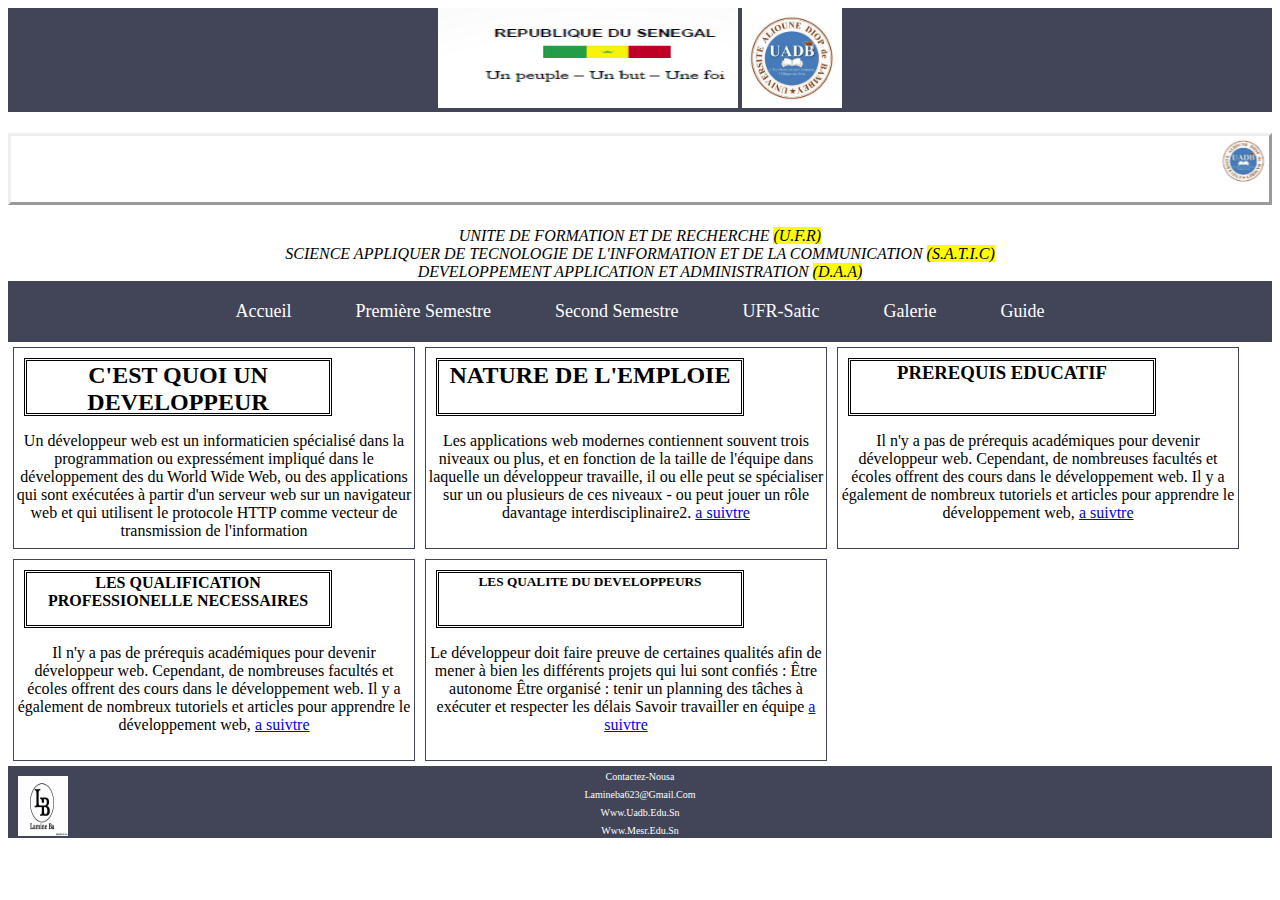
<file: index.html>
<!DOCTYPE html>
<html>
    <head>
        <title>D2A.COM</title>
        <meta charset="utf-8"/>
        <link rel="stylesheet" href="cour.css">

    </head>
    <body>
      <em>
      <div class="main">
            <img src="senegal.png" height="100px" width="300px">
            <img src="mama.jpg"  height="100px" width="100px">
          </em>
        </div>
        <h1><marquee><img src="mama.jpg"  height="50px" width="50px">UNIVERSITE ALIOUNE DIOP DE BAMBEY
          <img src="mama.jpg"  height="50px" width="50px"></marquee></h1>
        <div>
          <em>
          UNITE DE FORMATION ET DE RECHERCHE <mark>(U.F.R)</mark><br>
          SCIENCE APPLIQUER DE TECNOLOGIE DE L'INFORMATION ET DE LA COMMUNICATION <mark>(S.A.T.I.C)</mark><br>
          DEVELOPPEMENT APPLICATION ET ADMINISTRATION <mark>(D.A.A)</mark>
        </em>
        </div>
            
        <header>
        
        <nav>
          <ul>
              <li><a href="index.html" > accueil </a></li>
              <li><a href="premier semestre.html"> première semestre </a></li>
              <li><a href="second semestre.html" > second semestre</a></li>
              <li><a href="satic.html" >UFR-satic</a></li>
              <li><a href="galerie.html" > galerie </a></li>
              <li><a href="Guide.html" >Guide </a></li>
              
            
          </ul>
    </nav>

</header>

  <div class="div-main">
        <div class="div-content">
            <h2>C'EST QUOI UN DEVELOPPEUR</h2>
            <p>Un développeur web est un informaticien spécialisé
                 dans la programmation ou expressément impliqué dans le développement des
                  du World Wide Web, ou des applications qui sont exécutées à partir d'un serveur
                   web sur un navigateur web et qui utilisent le protocole HTTP comme vecteur 
                   de transmission de l'information</p>
        </div>

        <div class="div-content">
            <h2>NATURE DE L'EMPLOIE</h2>
      
            <p>Les applications web modernes contiennent souvent trois niveaux ou plus, et en fonction de la taille de l'équipe dans laquelle un développeur travaille, il ou elle peut se spécialiser sur un ou plusieurs de ces niveaux - ou peut jouer un rôle davantage interdisciplinaire2.
              <a href="a suivre.html" > a suivtre </a></p>
            
        </div>

        <div   class="div-content">
            <h3>PREREQUIS EDUCATIF</h3>
     
            <p>Il n'y a pas de prérequis académiques pour devenir développeur web. Cependant, de nombreuses facultés et écoles offrent des cours dans le développement web. Il y a également de nombreux tutoriels et articles pour apprendre le développement web,
              <a href="a suivre1.html" > a suivtre</a> 
              </p>
                  
                  
        </div>
       
         <div  class="div-content">
            <h4>LES QUALIFICATION PROFESSIONELLE NECESSAIRES</h4>
        
         
           
            <p>Il n'y a pas de prérequis académiques pour devenir développeur web. Cependant, de nombreuses facultés et écoles offrent des cours dans le développement web. Il y a également de nombreux tutoriels et articles pour apprendre le développement web,
              <a href="a suivre2.html" > a suivtre</a> 
              <p> 
                 
         </div>
        
         <div  class="div-content">
            <h5>LES QUALITE DU DEVELOPPEURS</h5>   
             
            <p>Le développeur doit faire preuve de certaines qualités afin de mener à bien les différents projets qui lui sont confiés :
                
                   Être autonome
                    Être organisé : tenir un planning des tâches à exécuter et respecter les délais
                   Savoir travailler en équipe <a href="a suivre3.html" > a suivtre</a> 
                             
                 
               
                  </p>
                 
         </div>
               
       <footer>
         <div class="div-container">
            <img src="lamina.jpg" alt="">
            <a href="#"> contactez-nousa</a><br>
                <a href="#"> lamineba623@gmail.com </a><br>
                    <a href="http://www.uadb.edu.sn/"> www.uadb.edu.sn </a><br>
                        <a href="http://www.mesr.gouv.sn/"> www.mesr.edu.sn</a>

         </div>

       </footer> 
       
        </body>
        
</html>
</file>
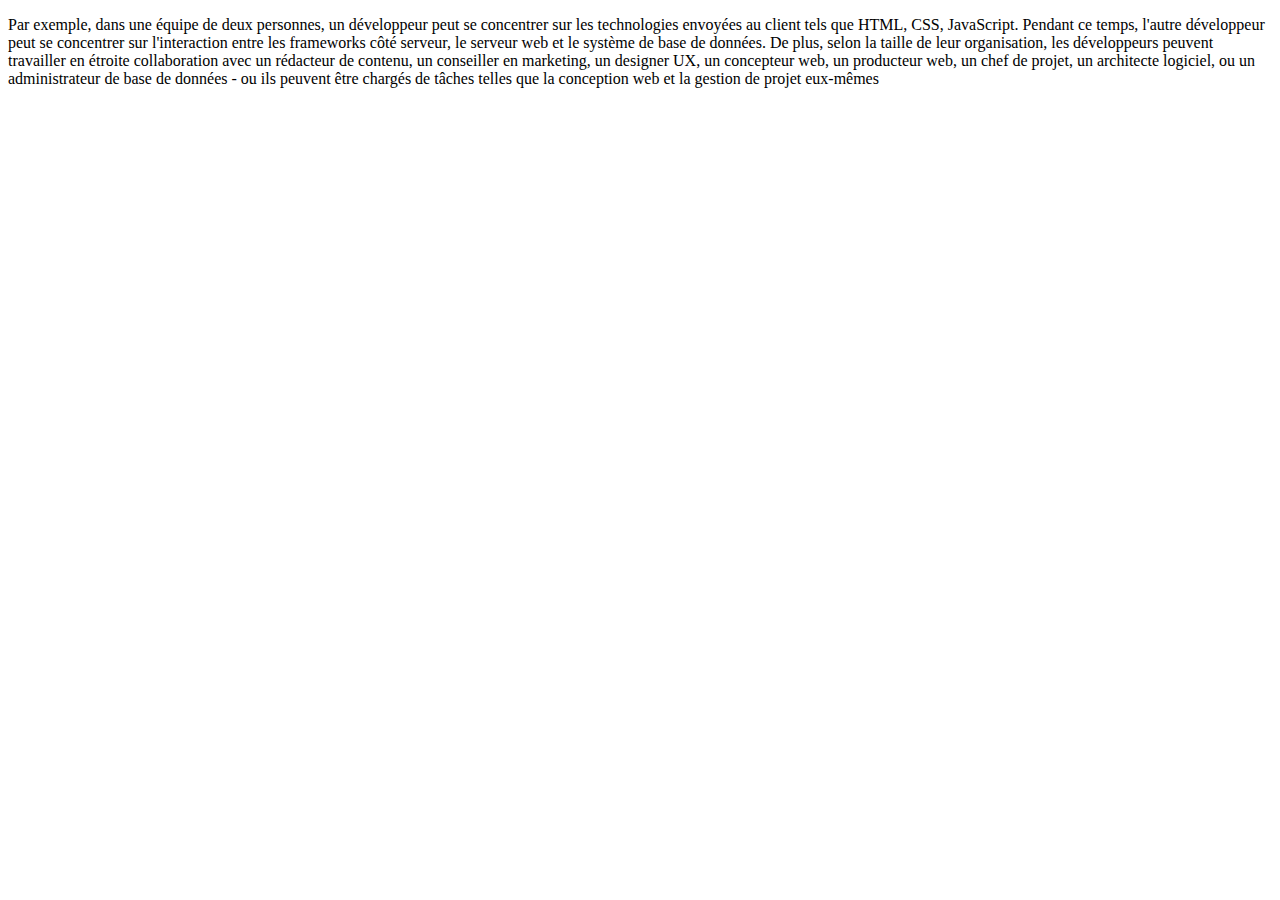
<file: a suivre.html>
<!DOCTYPE html>
<html lang="fr">
<head>
    <title>a suivre</title>
    <meta charset="UTF-8">
    <link rel="stylesheet" href="cour.css">
    
</head>
<body>
    <p>Par exemple, dans une équipe de deux personnes, un développeur peut se concentrer
         sur les technologies envoyées au client tels que HTML, CSS, JavaScript. Pendant
          ce temps, l'autre développeur peut se concentrer sur l'interaction entre les frameworks
           côté serveur, le serveur web et le système de base de données. De plus, selon la taille
            de leur organisation, les développeurs peuvent travailler en étroite collaboration avec
             un rédacteur de contenu, un conseiller en marketing, un designer UX, un concepteur web,
              un producteur web, un chef de projet, un architecte logiciel, ou un administrateur de
               base de données
            - ou ils peuvent être chargés de tâches telles que la conception web et la gestion
             de projet eux-mêmes</p>
    
</body>
</html>
</file>
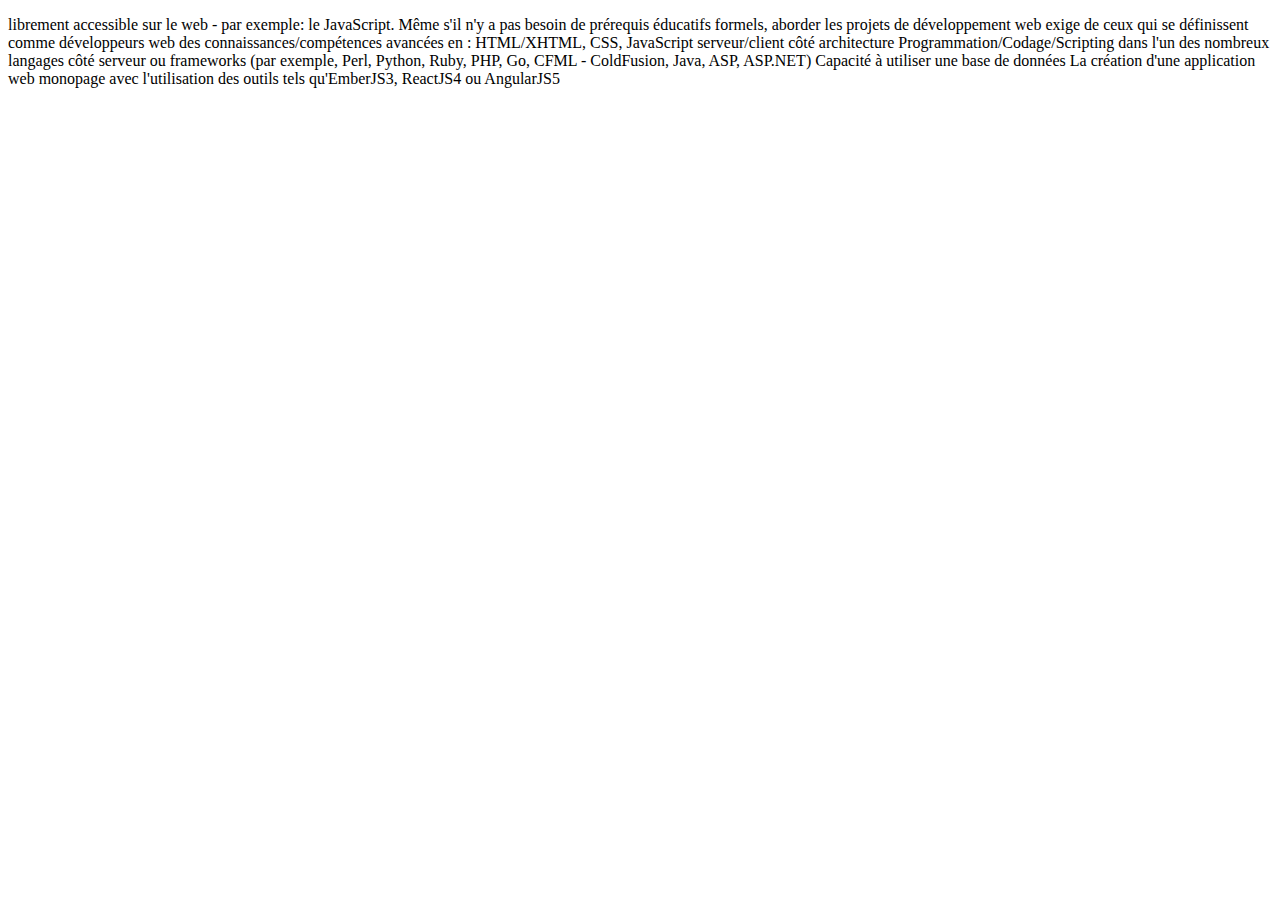
<file: a suivre1.html>
<!DOCTYPE html>
<html lang="en">
<head>
        <title>a suivre1</title>
       <meta charset="UTF-8">
  </head>
<body>
    <p>librement accessible sur le web - par exemple: le JavaScript.
    
            Même s'il n'y a pas besoin de prérequis éducatifs formels, aborder les projets de développement web exige de ceux qui se définissent comme développeurs web des connaissances/compétences avancées en :
            
            HTML/XHTML, CSS, JavaScript
            serveur/client côté architecture
            Programmation/Codage/Scripting dans l'un des nombreux langages côté serveur ou frameworks (par exemple, Perl, Python, Ruby, PHP, Go, CFML - ColdFusion, Java, ASP, ASP.NET)
            Capacité à utiliser une base de données
            La création d'une application web monopage avec l'utilisation des outils tels qu'EmberJS3, ReactJS4 ou AngularJS5</p>
    
</body>
</html>
</file>
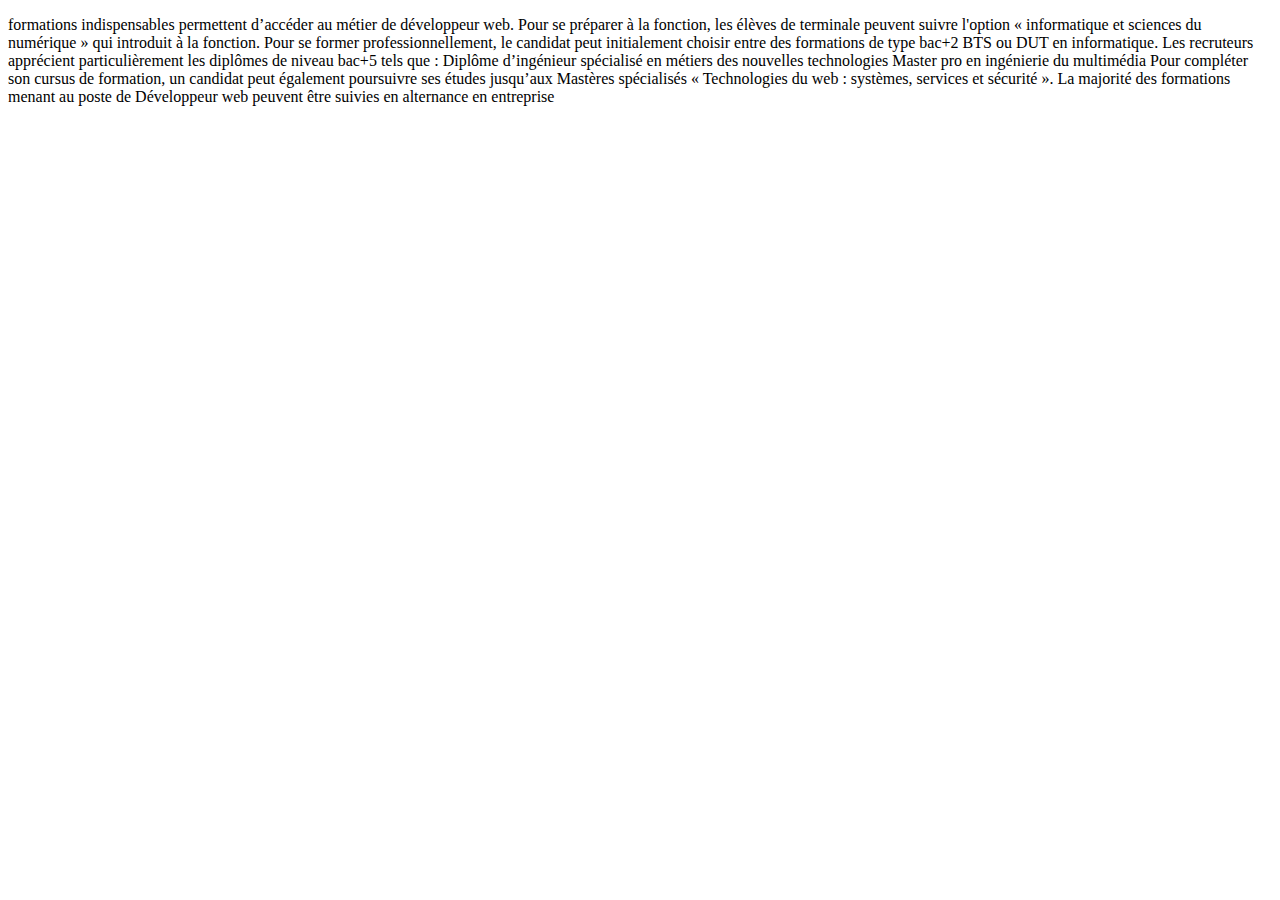
<file: a suivre2.html>
<!DOCTYPE html>
<html lang="en">
<head>
        <title>a suivre2</title>
    <meta charset="UTF-8">
   
    
</head>
<body>
    <p> formations indispensables permettent d’accéder au métier de développeur web. Pour se préparer à la fonction, les élèves de terminale peuvent suivre l'option « informatique et sciences du numérique » qui introduit à la fonction.
 
            Pour se former professionnellement, le candidat peut initialement choisir entre des formations de type bac+2 BTS ou DUT en informatique.
            
            Les recruteurs apprécient particulièrement les diplômes de niveau bac+5 tels que :
            
            Diplôme d’ingénieur spécialisé en métiers des nouvelles technologies
            Master pro en ingénierie du multimédia
            Pour compléter son cursus de formation, un candidat peut également poursuivre ses études jusqu’aux Mastères spécialisés « Technologies du web : systèmes, services et sécurité ».
            
            La majorité des formations menant au poste de Développeur web peuvent être suivies en alternance en entreprise</p>
    
</body>
</html>
</file>
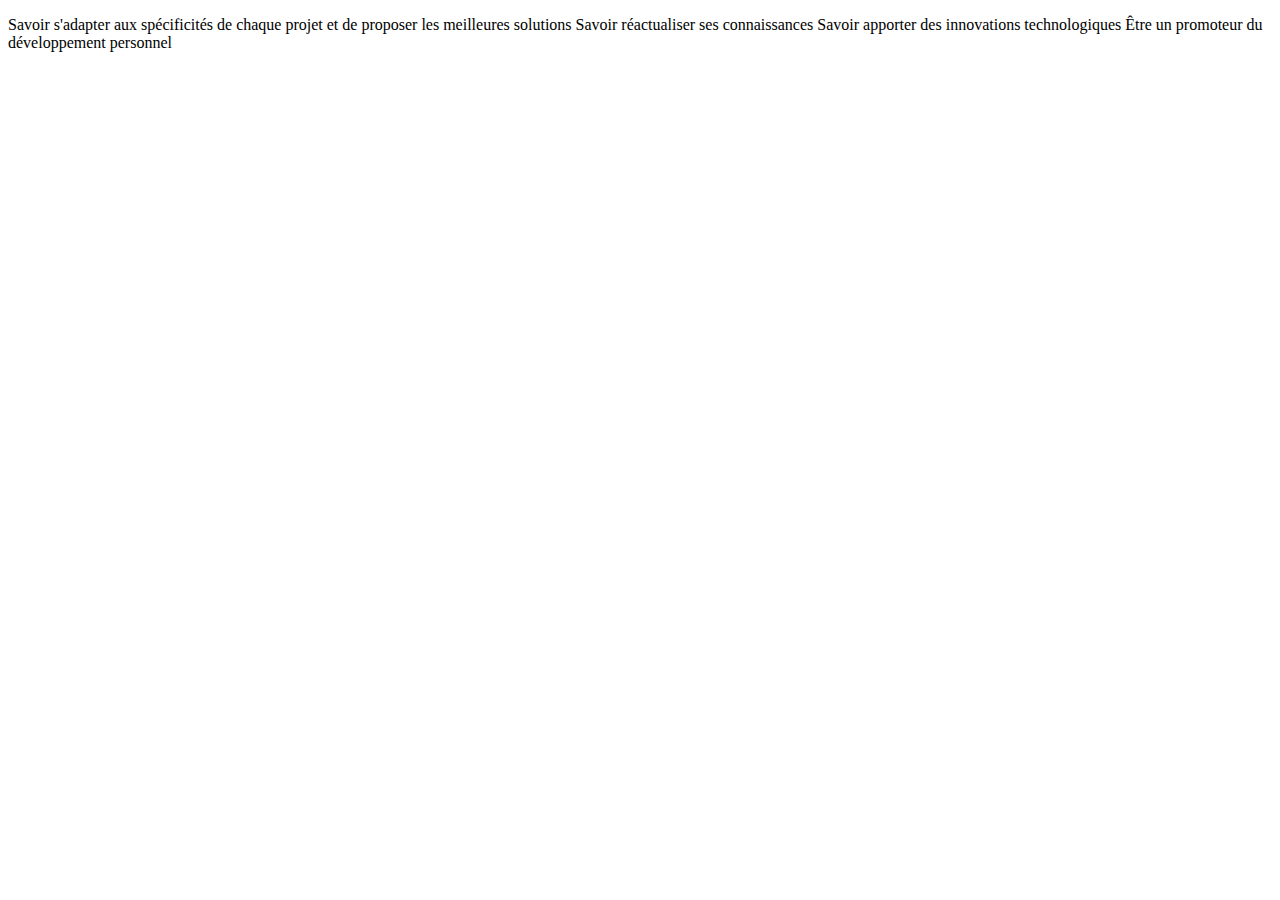
<file: a suivre3.html>
<!DOCTYPE html>
<html lang="en">
<head>
        <title>a suivre3</title>
    <meta charset="UTF-8">
    
</head>
<body>
    <p>Savoir s'adapter aux spécificités de chaque projet et de proposer les meilleures solutions
            Savoir réactualiser ses connaissances Savoir apporter des innovations technologiques
            Être un promoteur du développement personnel</p>
    
</body>
</html>
</file>
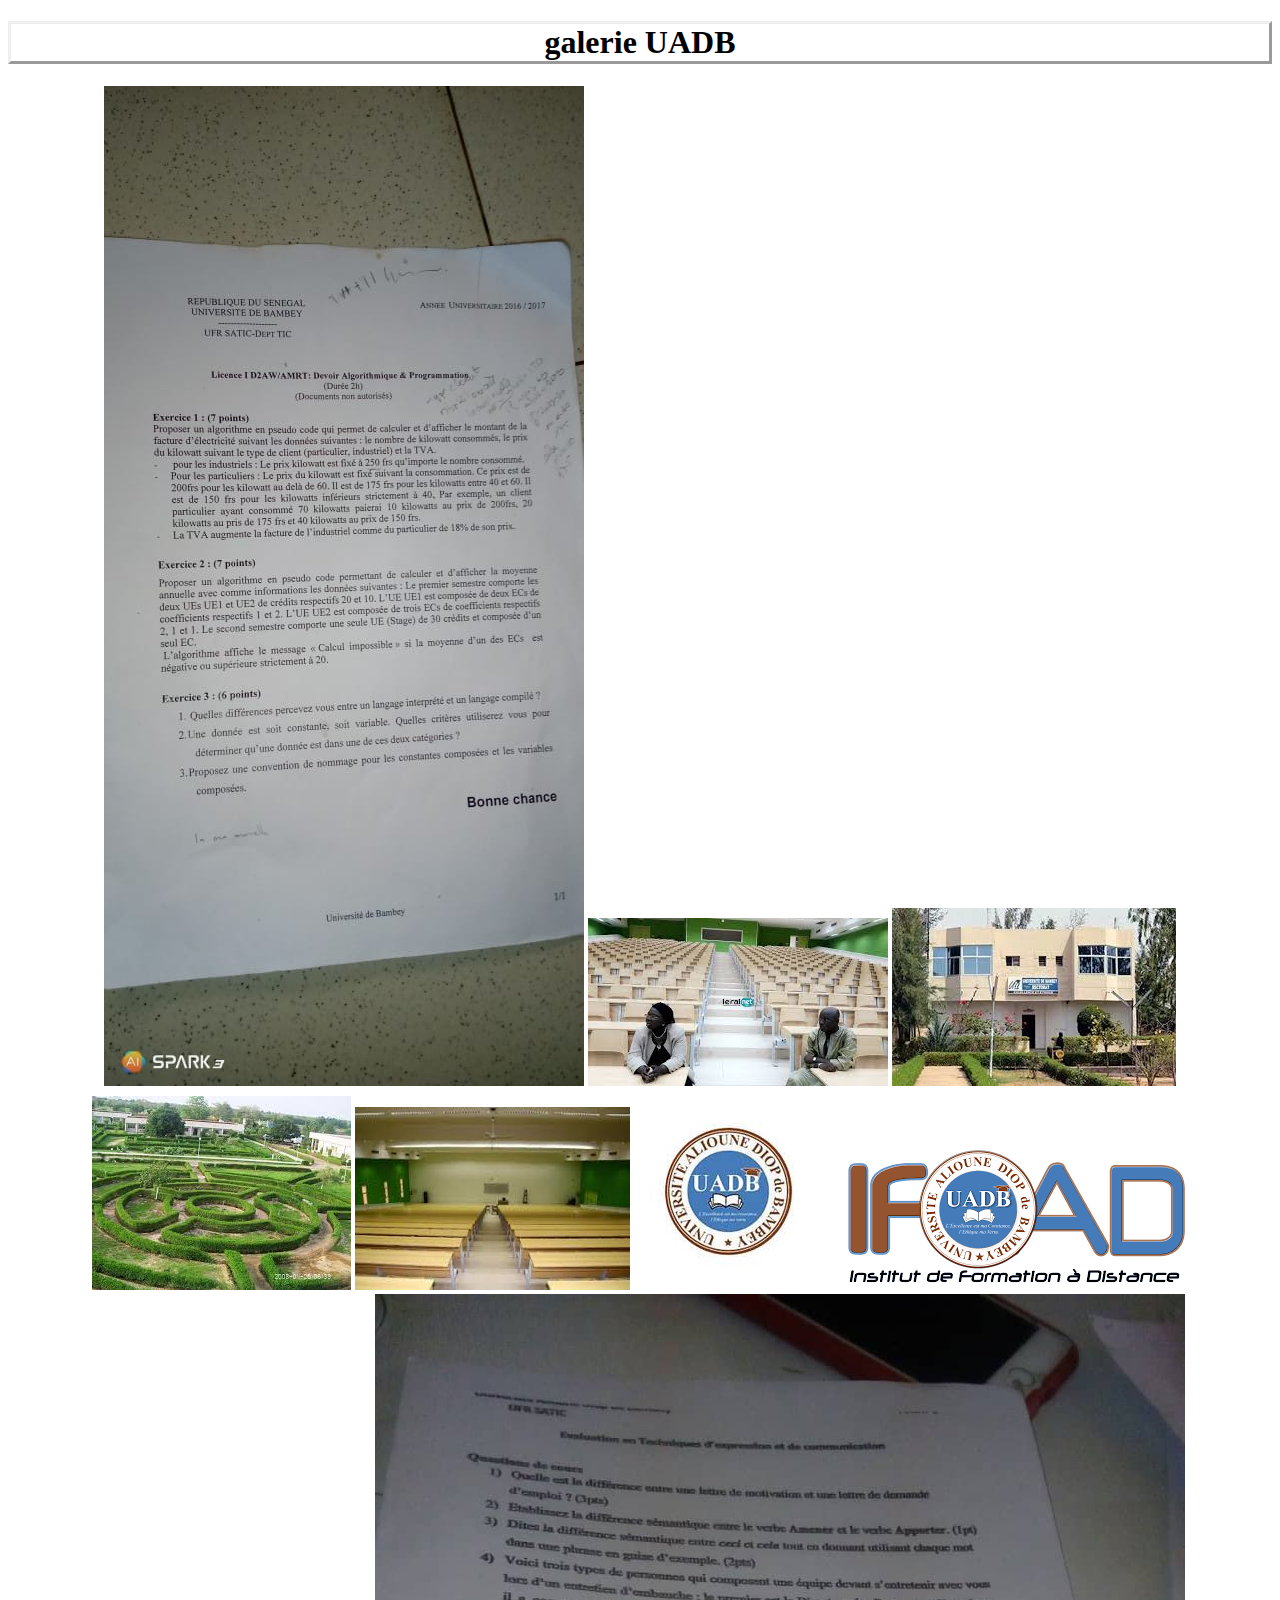
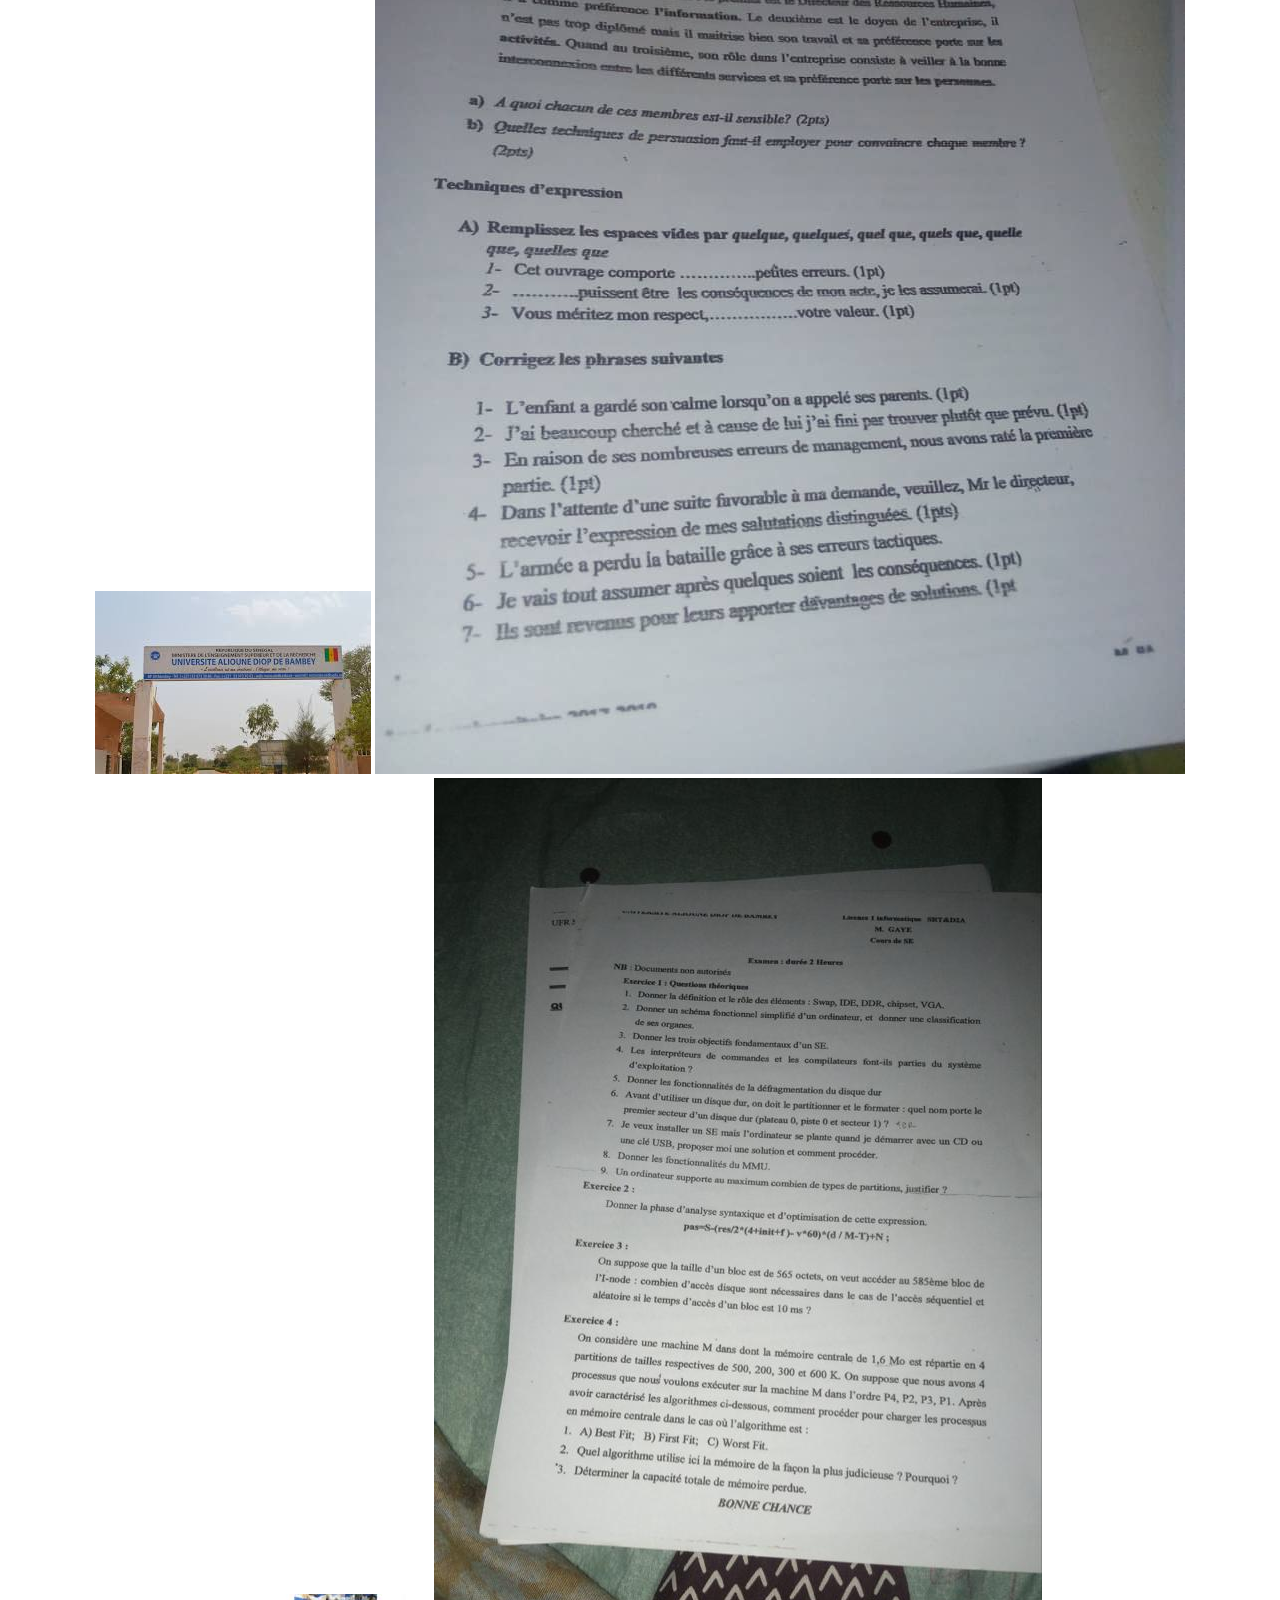
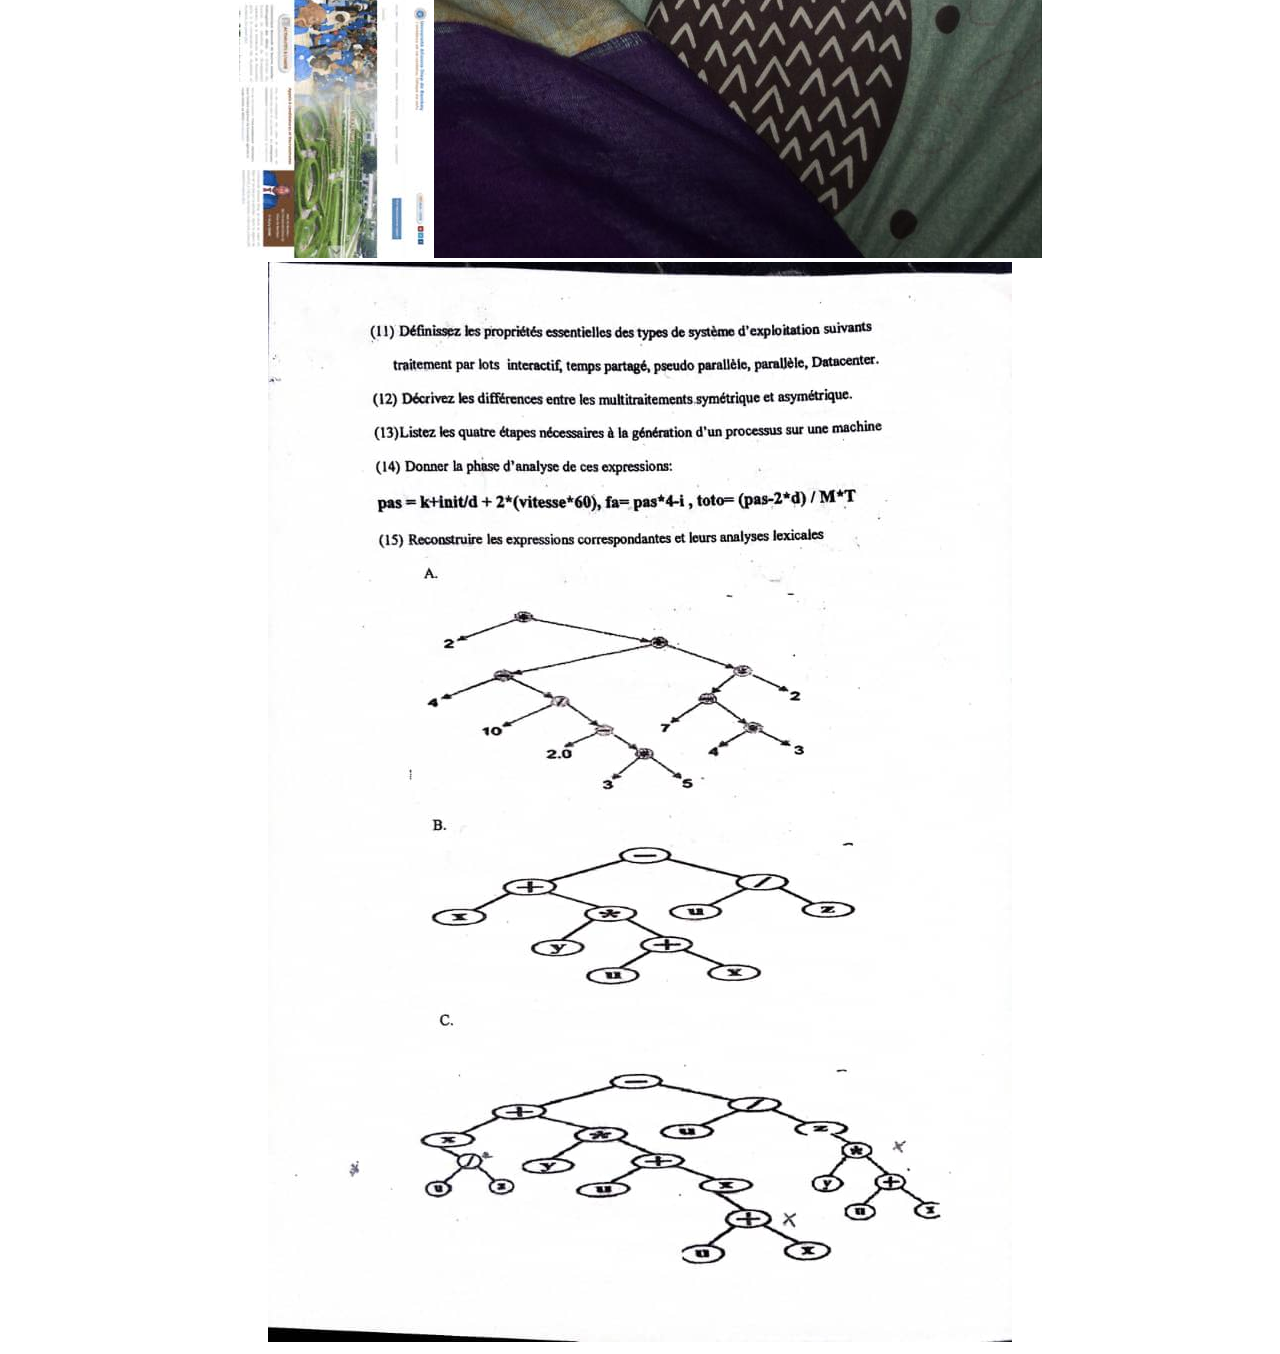
<file: galerie.html>
<!DOCTYPE html>
<html>
    <head>
        <title></title>
        <meta charset="utf-8"/>
        <link rel="stylesheet" href="cour.css">

    </head>
    <body>
        <h1> galerie UADB</h1>
        <div class="left">
                
        <img src="1.jpg" >
        <img src="2.jpg" >
        <img src="3.jpg" >
        <img src="4.jpg" >
        <img src="5.jpg" >
        <img src="6.jpg" >
        <img src="7.png" >
        <img src="8.jpg" >
        <img src="9.jpg">
        <img src="10.jpg" >
        <img src="11.jpg" >
        <img src="12.jpg" >
        </div>

        </body>
</html>
</file>
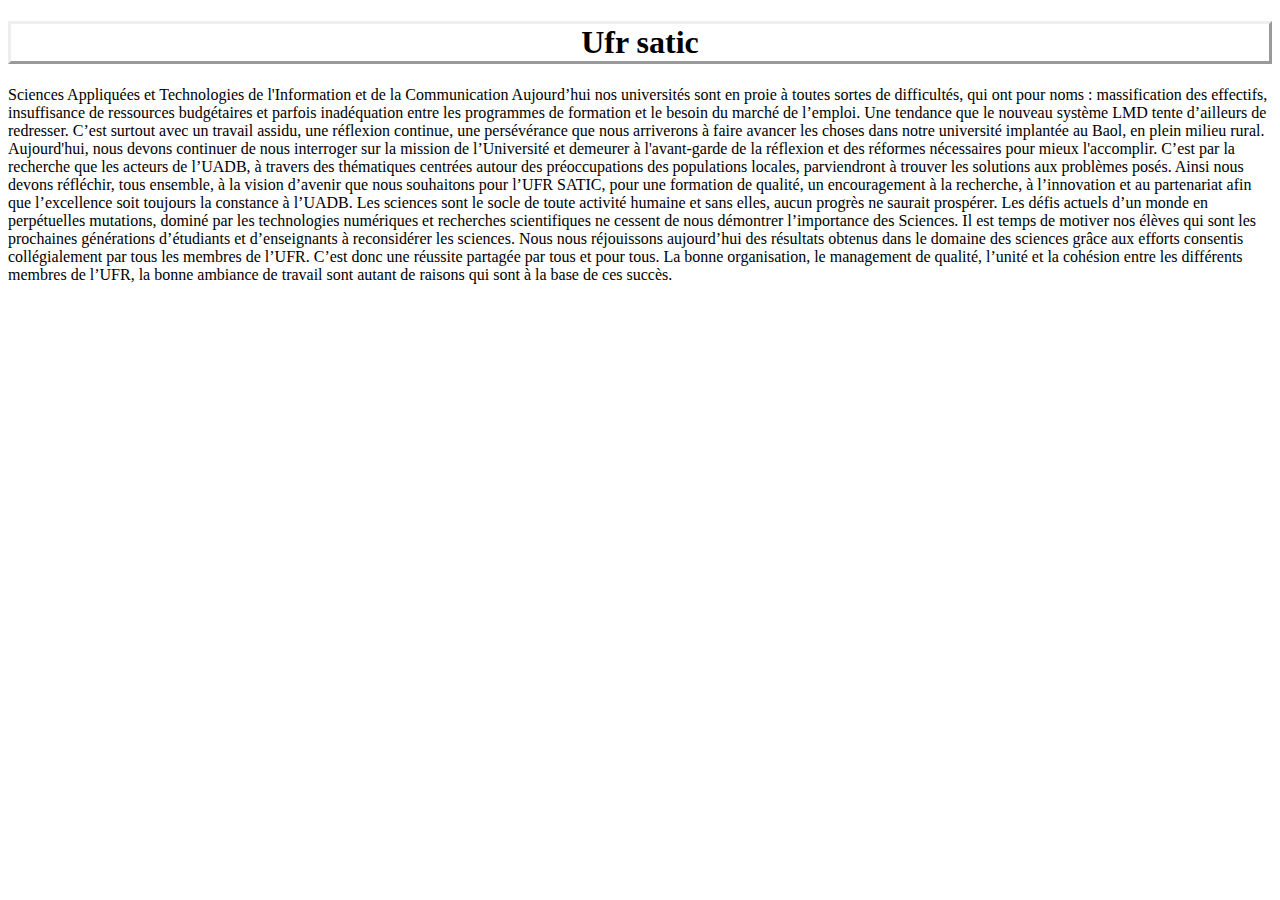
<file: satic.html>
<!DOCTYPE html>
<html>
    <head>
        <title>ma premier page html</title>
        <meta charset="utf-8"/>
        <link rel="stylesheet" href="cour.css"/>
    </head>
    <body>
           
        <h1>Ufr satic</h1>
        <p>Sciences Appliquées et Technologies de l'Information et de la Communication
            Aujourd’hui nos universités sont en proie à toutes sortes de difficultés, qui ont pour
             noms : massification des effectifs, insuffisance de ressources budgétaires et parfois
              inadéquation entre les programmes de formation et le besoin du marché de l’emploi. Une tendance 
              que le nouveau système LMD tente d’ailleurs de redresser. C’est surtout avec un travail assidu,
               une réflexion continue, une persévérance que nous arriverons à faire avancer les choses dans
                notre université implantée au Baol, en plein milieu rural. Aujourd'hui, nous devons continuer
                 de nous interroger sur la mission de l’Université et demeurer à l'avant-garde de la réflexion
                  et des réformes nécessaires pour mieux l'accomplir. C’est par la recherche que les acteurs 
                  de l’UADB, à travers des thématiques centrées autour des préoccupations des populations
                   locales, parviendront à trouver les solutions aux problèmes posés. Ainsi nous devons
                    réfléchir, tous ensemble, à la vision d’avenir que nous souhaitons pour l’UFR SATIC,
                     pour une formation de qualité, un encouragement à la recherche, à l’innovation et au
                      partenariat afin que l’excellence soit toujours la constance à l’UADB. Les sciences
                       sont le socle de toute activité humaine et sans elles, aucun progrès ne saurait 
                       prospérer. Les défis actuels d’un monde en perpétuelles mutations, dominé par les
                        technologies numériques et recherches scientifiques ne cessent de nous démontrer
                         l’importance des Sciences. Il est temps de motiver nos élèves qui sont les prochaines
                          générations d’étudiants et d’enseignants à reconsidérer les sciences. Nous nous
                           réjouissons aujourd’hui des résultats obtenus dans le domaine des sciences
                            grâce aux efforts consentis collégialement par tous les membres de l’UFR.
                             C’est donc une réussite partagée par tous et pour tous. La bonne organisation,
                              le management de qualité, l’unité et la cohésion entre les différents membres
                               de l’UFR, la bonne ambiance de travail sont autant de raisons qui sont à la base de ces succès.</p>
   
     </body>

    </html>
</file>
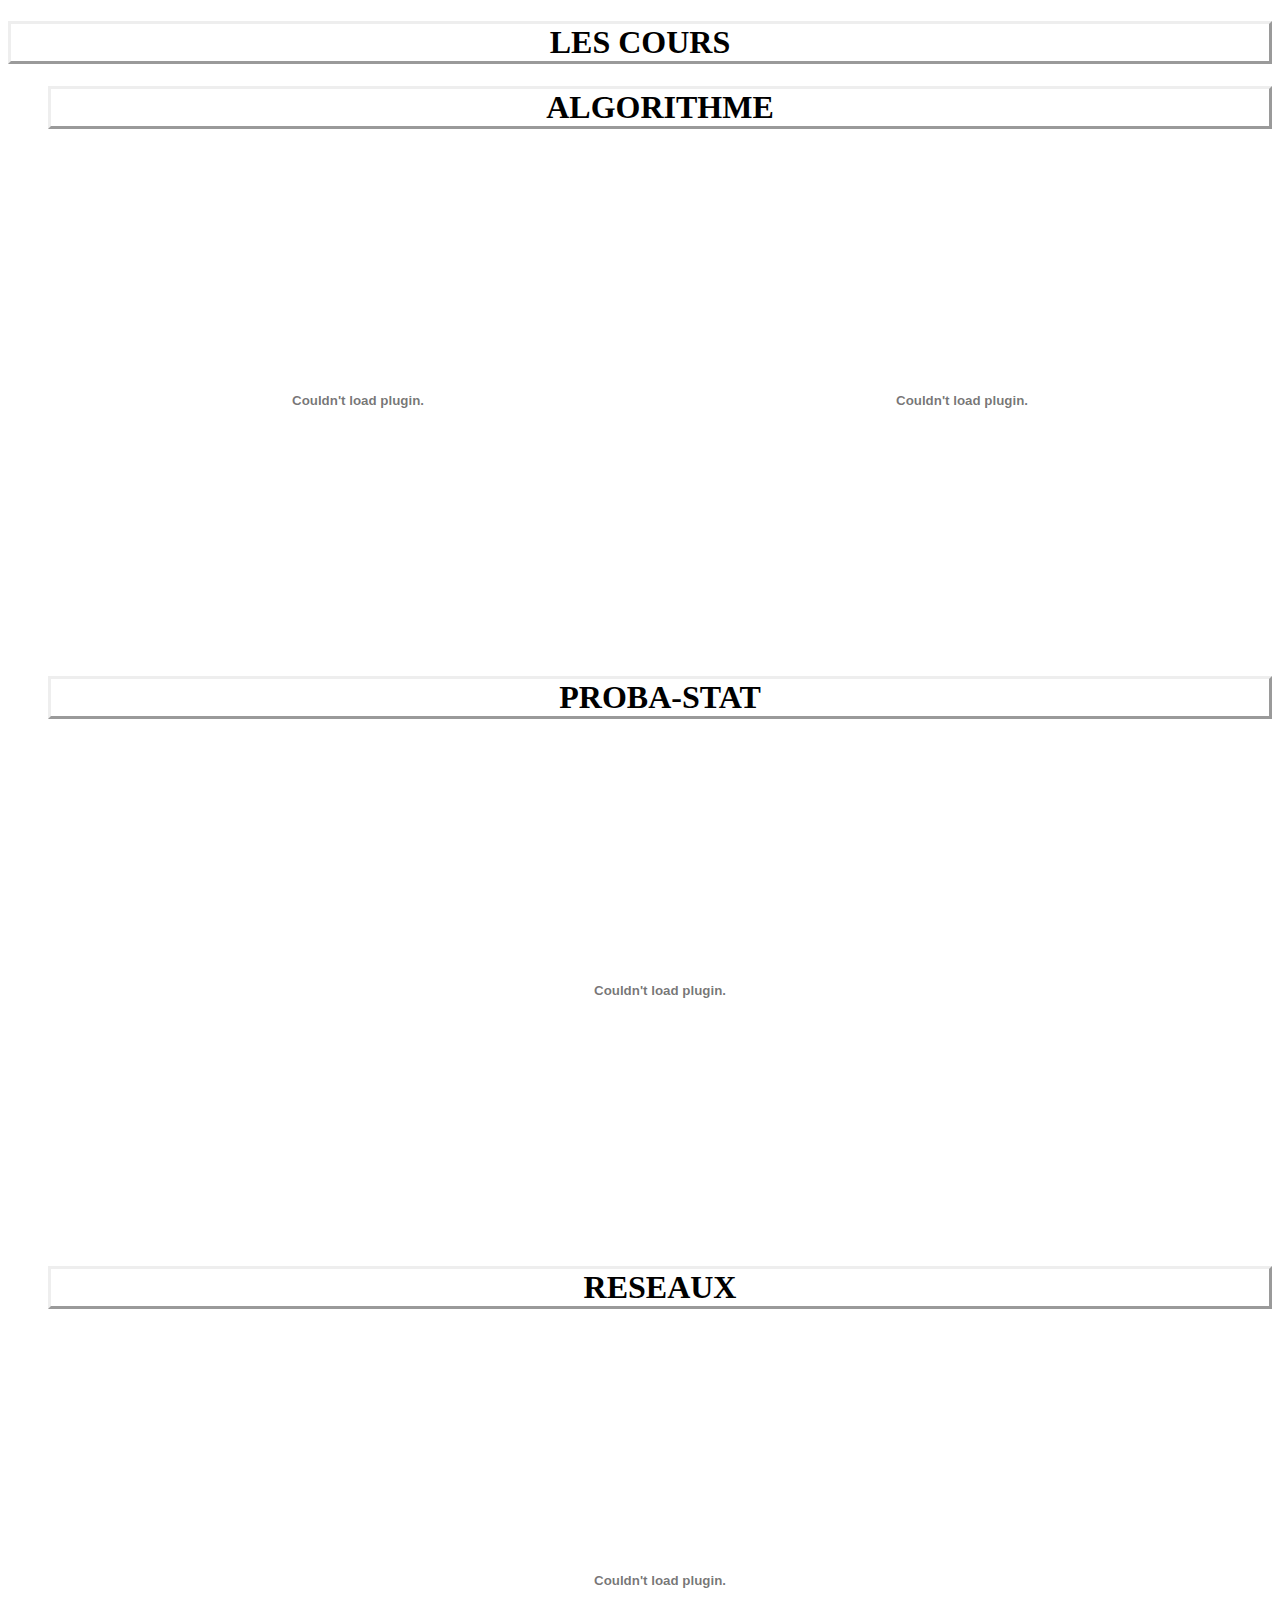
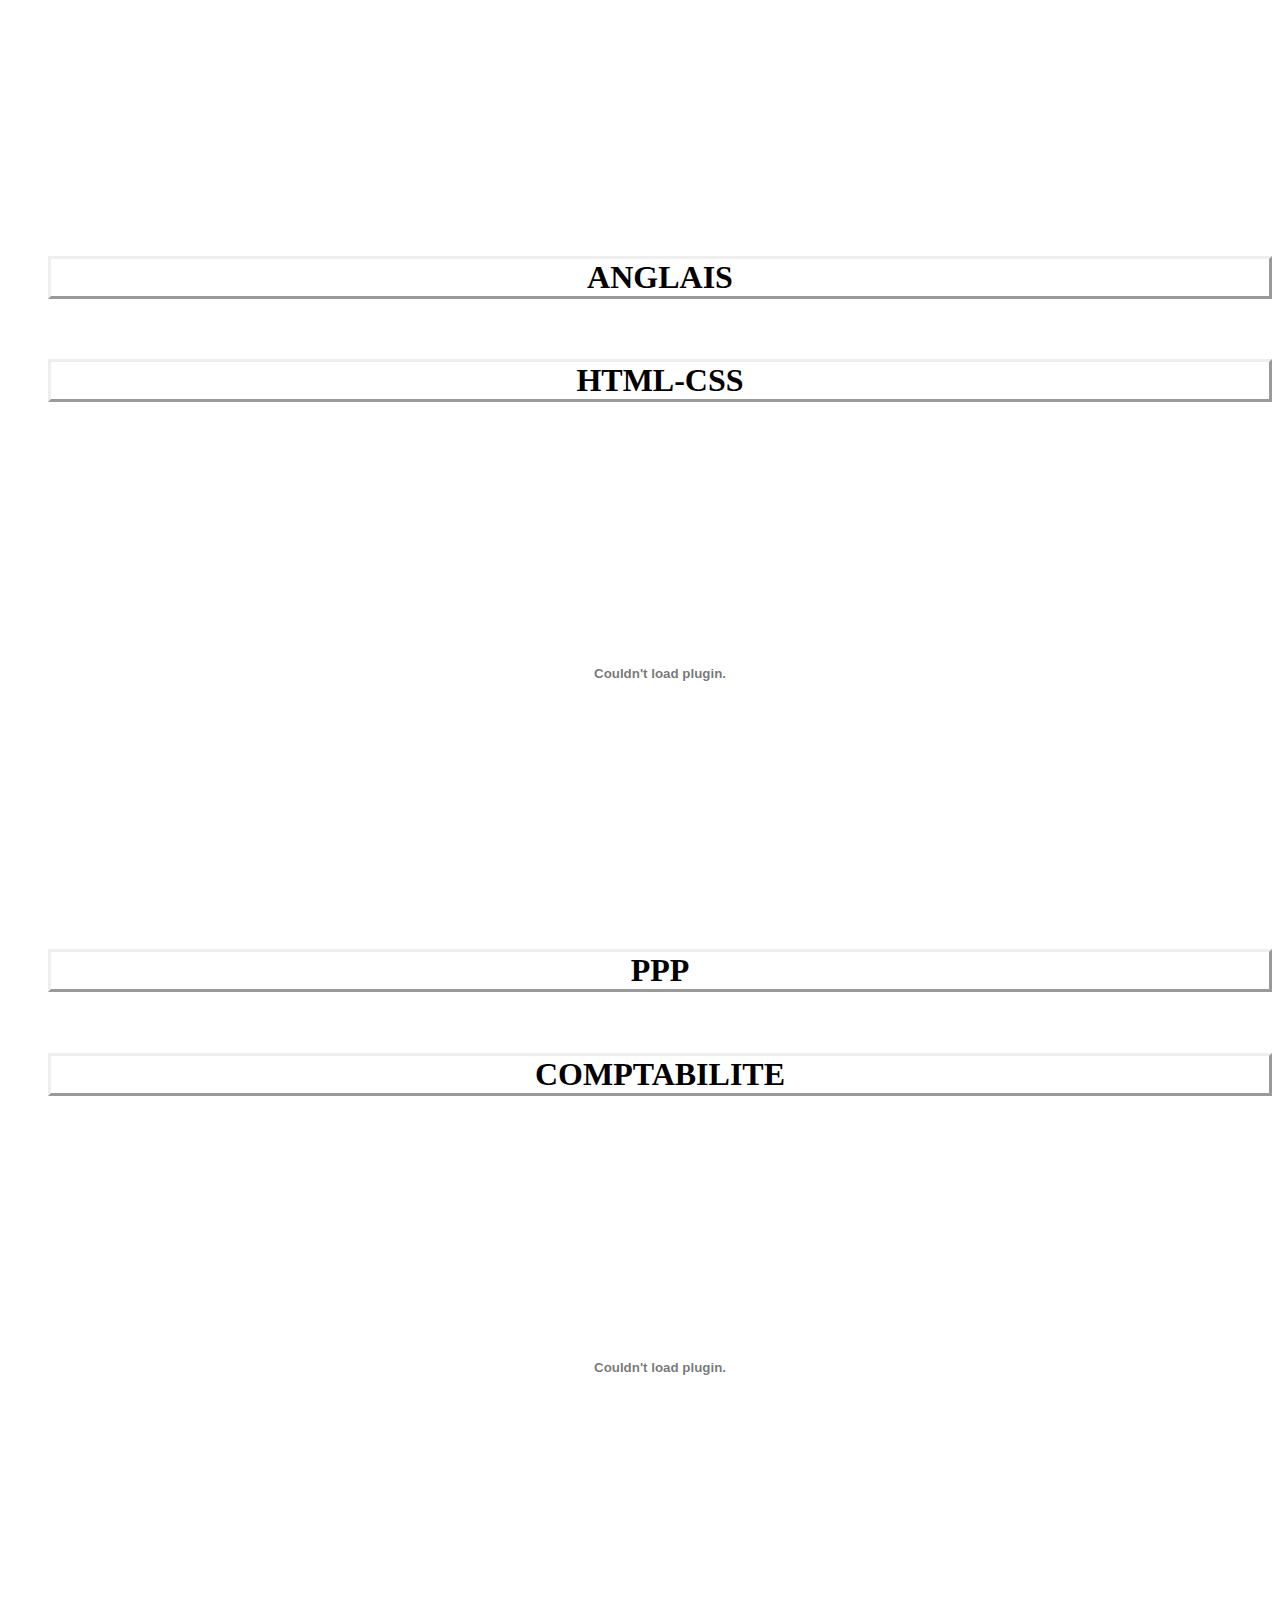
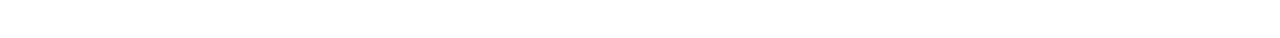
<file: second semestre.html>
<!DOCTYPE html>
<html>
    <head>
        <title>ma premier page html</title>
        <meta charset="utf-8"/>
        <link rel="stylesheet" href="cour.css"/>
    </head>
    <body>
            <h1> LES COURS</h1>
            <div class="left">
            
            <ul>
                <li><h1>ALGORITHME</h1></li>
                <embed src="Chapitre3 - Copie.pdf"height="500px" width="600pxS">
                 <embed src="Chapitre4 - Copie.pdf"height="500px" width="600pxS">
                    <li><h1>PROBA-STAT</h1></li>
                <embed src="proba-stat.pdf"height="500px" width="1000pxS">
                    <li><h1>RESEAUX</h1></li>
                <embed src="C:\Users\lamina\Desktop\reseaux\uninice.pdf" height="500px" width="1000pxS">
                    <li><h1>ANGLAIS</h1></li>
                <embed src=""height="00px" width="00pxS">
              <li><h1>HTML-CSS</h1></li>
                <embed src="cours-complet-apprenez-a-coder-en-html-css.pdf"height="500px" width="1000pxS">
                    <li><h1>PPP</h1></li>
                <embed src=""height="00px" width="00pxS">
                    <li><h1>COMPTABILITE</h1></li>
                <embed src="compta.pdf"height="500px" width="1000pxS">
                     </ul>
            </div>

        </body>
    </html>
</file>
<file: cour.css>
h2,h3,h4,h5
{
    text-align:center;
    height: 60px; width: 500px;
    border:3px double;
    height:50px; width: 300px;
    padding: 1px; margin: 10px;
    color:#424558(70, 5, 5);

}
.main
{
    background-color: #424558;
}
h1
{
    text-align: center;
    border: outset;
    

} 
div
{
    text-align: center;
    
    
}
/* p
{
    
    border: 3px groove;
    text-align: justify;
    height:450px ; width: 300px;
    padding: 1px;
    margin: 10px;
   
    
} */
/* nav
{
    text-align: center;
    padding: 3px; margin: 10px;
    border: 5px groove;
    
} */
body
{
;
  
  background-color:#fff;
  
  
  
  
}
.div-main{
    width: 100%;
    
    /* float : left; */
}

nav{
    background: #424558;
    width: 100%;
    text-align: center;

}

nav > ul  {
    list-style: none;
    margin:  0px;
    padding: 0px;
}

nav > ul > li{
    display: inline-block;
    list-style-type: none;
    
}
.left > ul > li{
    list-style: none;
}
nav > ul > li > a{
    text-decoration: none;
    display: inline-block;
    color: #fff;
    padding: 20px 30px ;
    text-transform: capitalize;
    font-size: 18px;
}
.div-content{
    width : 400px;
    height:  200px;
    border: 1px solid #424558;
    float : left;
    display: inline-block;
    margin:  5px;

}

nav > ul > li:hover{
    background: #1ce;
}
.div-container > a
{
    text-decoration: none;
    display: inline-block;
    color: #fff;
    
    text-transform: capitalize;
    font-size: 10px;
    

}



footer{
    clear: both;
    background-color:#424558;
}
.div-container > a:hover
{
   color: #1ce;
}
.div-container > img{
    display: block;
    width: 50px;
    height: 60px;
    margin-left: 10px;
    margin-top: 10px;
    position: absolute;
}
</file>
